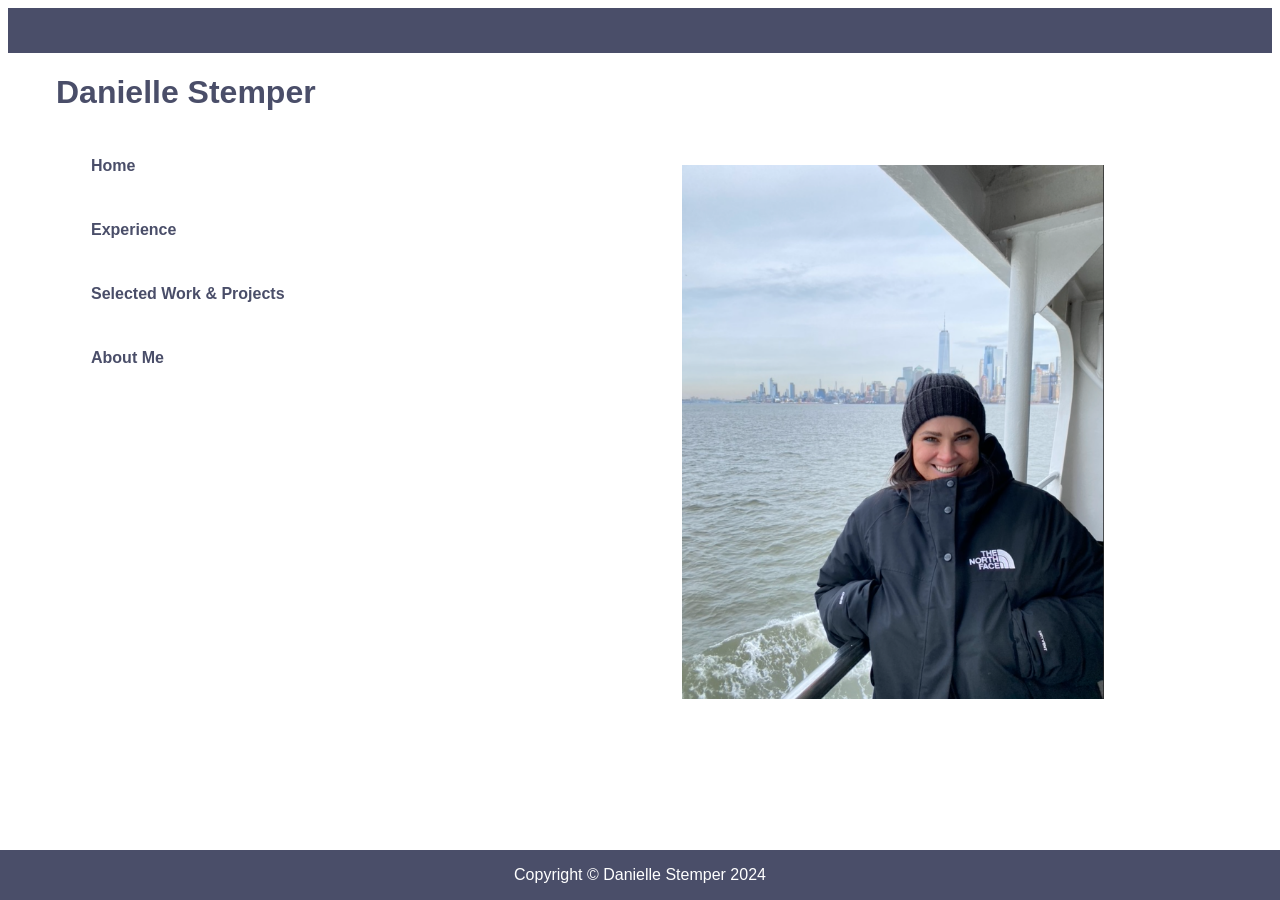
<file: index.html>
<!doctype html>
<html lang="en">
    <head>
        <meta charset="UTF-8">
        <title>Danielle Stemper's Web Basic Assignment - INFO-654-03</title>
        <meta name="description" content="Home page for Danielle's web basics assignment.">
        <link rel="stylesheet" type="text/css" href="style.css">
    </head>

    <body>
        <header>
        </header>
        <div class = "container">
            <div class="row">
                <div class = "column-left">
                    <h1 class="main-title">Danielle Stemper</h1>
                    <figure>
                       <table>
                       <tr>
                           <td><a class="one" href="index.html">Home</a></td>
                       </tr>
                       <tr>
                           <td><a class="one" href="experience.html">Experience</a></td>
                       </tr>
                           <tr>
                           <td><a class="one" href="otherwork.html">Selected Work & Projects</a></td>
                       </tr>
                       <tr>
                           <td><a class="one" href="aboutme.html">About Me</a></td>
                       </tr>
                    </table>
                      </figure>
                </div>
                <div class = "column-right">
                    <figure>
                        <img class="headshot" src="danielle2.png" alt="Photo of a person">
                    </figure>
                </div>
            </div>
            <div class="row">
                <div class="column-1">
                </div>
                <div class="column-2">
                </div>
                <div class="column-3">
                </div>
            </div>
        </div>
        <div class="footer">
            <p id="footer-text">Copyright &copy; Danielle Stemper 2024</p>
        </div>
    </body>
</html>
</file>
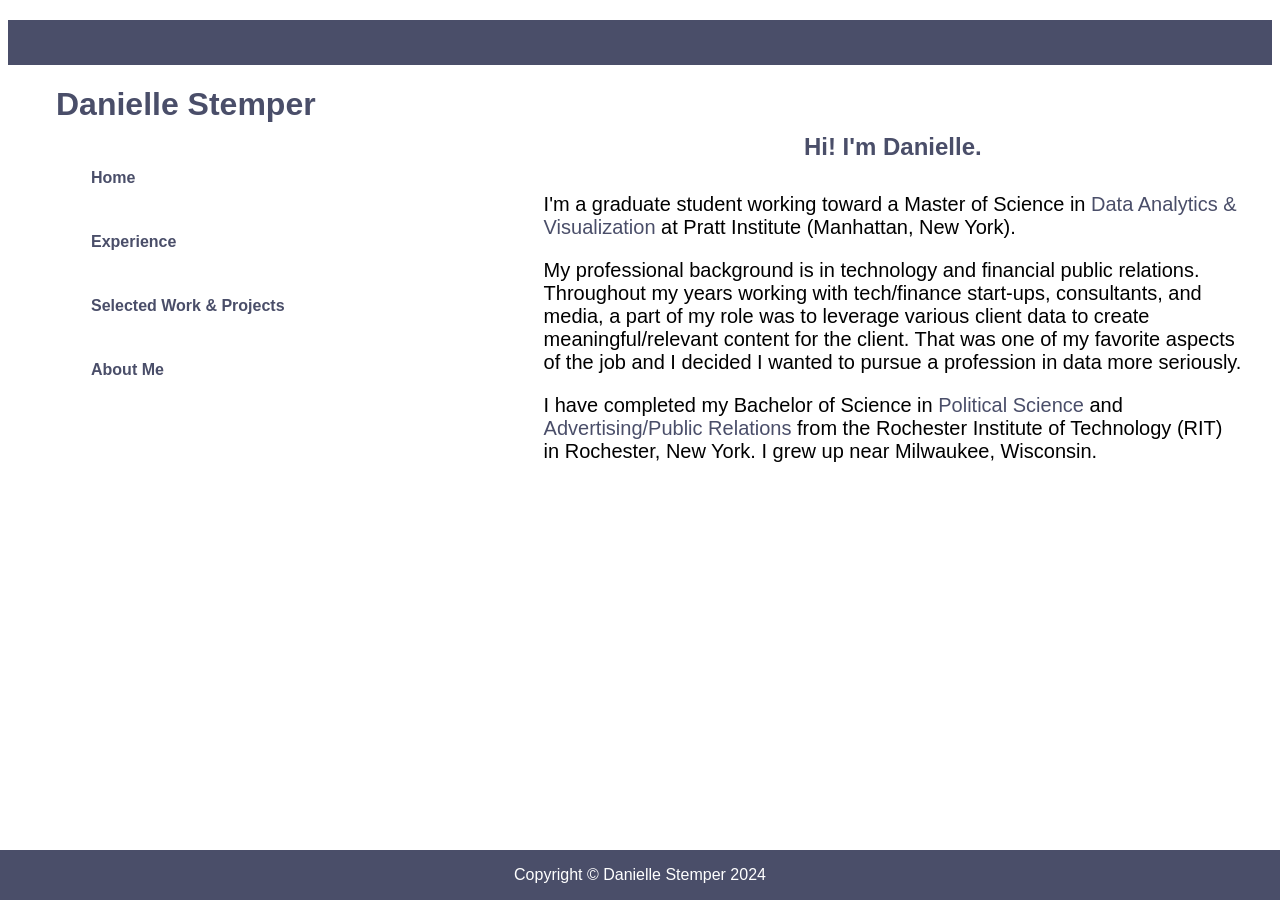
<file: aboutme.html>
<!doctype html>
<html lang="en">
    <head>
        <meta charset="UTF-8">
        <title>Danielle Stemper's Web Basic Assignment - INFO-654-03</title>
        <meta name="description" content="About me page for Danielle's web basics assignment.">
        <link rel="stylesheet" type="text/css" href="style.css">
    </head>

    <body>
        <header>
            <h2></h2>
        </header>
        <div class = "container">
            <div class="row">
                <div class = "column-left">
                    <h1 class="main-title">Danielle Stemper</h1>
                    <figure>
                       <table>
                       <tr>
                           <td><a class="one" href="index.html">Home</a></td>
                       </tr>
                       <tr>
                           <td><a class="one" href="experience.html">Experience</a></td>
                       </tr>
                           <tr>
                           <td><a class="one" href="otherwork.html">Selected Work & Projects</a></td>
                       </tr>
                       <tr>
                           <td><a class="one" href="aboutme.html">About Me</a></td>
                       </tr>
                    </table>
                      </figure>
                </div>
                <div class = "column-right">
                    <h2>Hi! I'm Danielle.</h2>
                    <p class="about-me-text">
                        I'm a graduate student working toward a Master of Science in <a class="three" href="https://www.pratt.edu/information/data-analytics-and-visualization/">Data Analytics & Visualization</a> at Pratt Institute (Manhattan, New York).</p>
                    <p class="about-me-text">My professional background is in technology and financial public relations. Throughout my years working with tech/finance start-ups, consultants, and media, a part of my role was to leverage various client data to create meaningful/relevant content for the client. That was one of my favorite aspects of the job and I decided I wanted to pursue a profession in data more seriously. 
                    <p class="about-me-text">I have completed my Bachelor of Science in <a class="three" href="https://www.rit.edu/study/political-science-bs">Political Science</a> and <a class="three" href="https://www.rit.edu/study/advertising-and-public-relations-bs">Advertising/Public Relations</a> from the Rochester Institute of Technology (RIT) in Rochester, New York. I grew up near Milwaukee, Wisconsin.</p>
                </div>
            </div>
            <div class="row">
                <div class="column-1">
                </div>
                <div class="column-2">
                </div>
                <div class="column-3">
                </div>
            </div>
        </div>
        <div class="footer">
            <p id="footer-text">Copyright &copy; Danielle Stemper 2024</p>
        </div>
    </body>

</html>
</file>
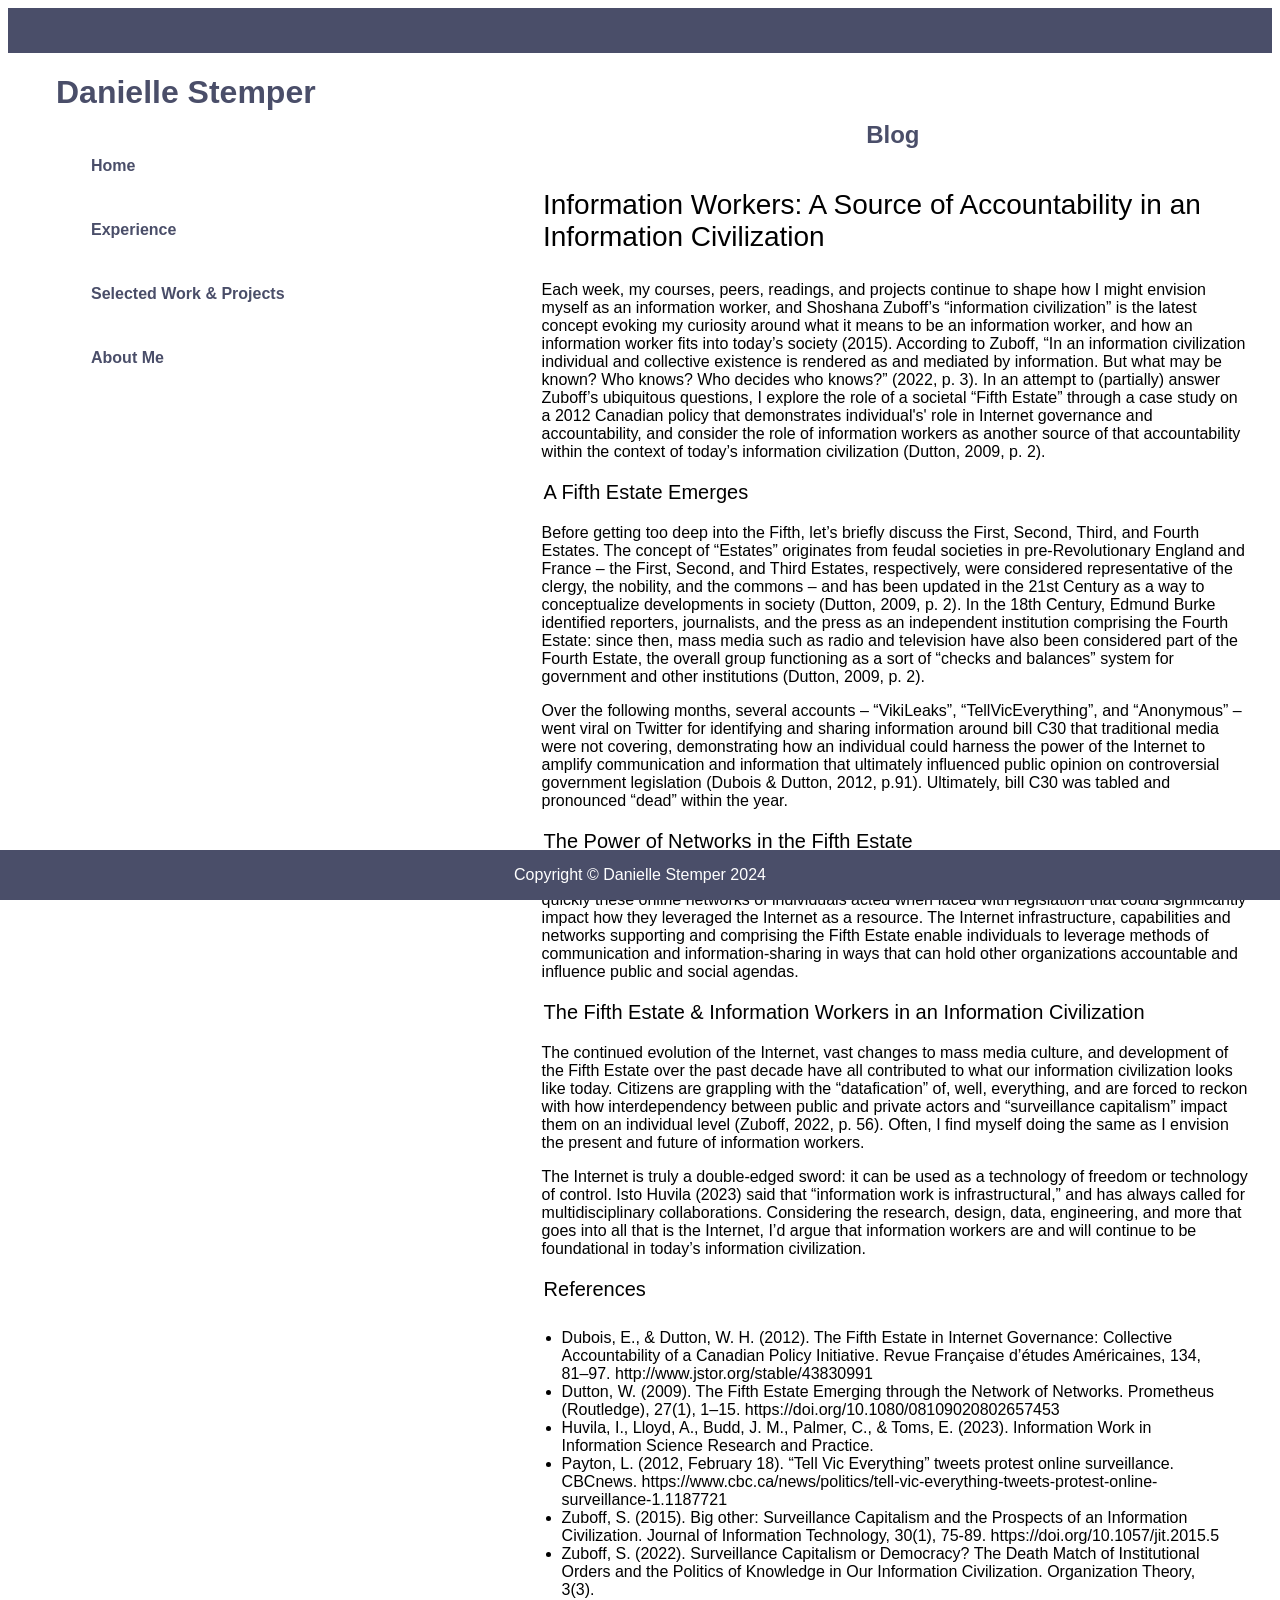
<file: discussion1.html>
<!doctype html>
<html lang="en">
    <head>
        <meta charset="UTF-8">
        <title>Danielle Stemper's Web Basic Assignment - INFO-654-03</title>
        <meta name="description" content="Blog page 1 for Danielle's web basics assignment.">
        <link rel="stylesheet" type="text/css" href="style.css">
    </head>
    <body>
        <header>
        </header>
        <div class = "container">
            <div class="row">
                <div class = "column-left">
                    <h1 class="main-title">Danielle Stemper</h1>
                    <figure>
                       <table>
                       <tr>
                           <td><a class="one" href="index.html">Home</a></td>
                       </tr>
                       <tr>
                           <td><a class="one" href="experience.html">Experience</a></td>
                       </tr>
                           <tr>
                           <td><a class="one" href="otherwork.html">Selected Work & Projects</a></td>
                       </tr>
                       <tr>
                           <td><a class="one" href="aboutme.html">About Me</a></td>
                       </tr>
                    </table>
                      </figure>
                </div>
                <div class = "column-right">
                    <h2 class="about-title">Blog</h2>
                    <p class="blog-title">Information Workers: A Source of Accountability in an Information Civilization</p>
                    <p class="blog-text">Each week, my courses, peers, readings, and projects continue to shape how I might envision myself as an information worker, and Shoshana Zuboff’s “information civilization” is the latest concept evoking my curiosity around what it means to be an information worker, and how an information worker fits into today’s society (2015). According to Zuboff, “In an information civilization individual and collective existence is rendered as and mediated by information. But what may be known? Who knows? Who decides who knows?” (2022, p. 3). In an attempt to (partially) answer Zuboff’s ubiquitous questions, I explore the role of a societal “Fifth Estate” through a case study on a 2012 Canadian policy that demonstrates individual's' role in Internet governance and accountability, and consider the role of information workers as another source of that accountability within the context of today’s information civilization (Dutton, 2009, p. 2).</p>
                    <p class="blog-text-subhead">A Fifth Estate Emerges</p>
                    <p class="blog-text">Before getting too deep into the Fifth, let’s briefly discuss the First, Second, Third, and Fourth Estates. The concept of “Estates” originates from feudal societies in pre-Revolutionary England and France – the First, Second, and Third Estates, respectively, were considered representative of the clergy, the nobility, and the commons – and has been updated in the 21st Century as a way to conceptualize developments in society (Dutton, 2009, p. 2). In the 18th Century, Edmund Burke identified reporters, journalists, and the press as an independent institution comprising the Fourth Estate: since then, mass media such as radio and television have also been considered part of the Fourth Estate, the overall group functioning as a sort of “checks and balances” system for government and other institutions (Dutton, 2009, p. 2).</p>
                    <p class="blog-text">Over the following months, several accounts – “VikiLeaks”, “TellVicEverything”, and “Anonymous” – went viral on Twitter for identifying and sharing information around bill C30 that traditional media were not covering, demonstrating how an individual could harness the power of the Internet to amplify communication and information that ultimately influenced public opinion on controversial government legislation (Dubois & Dutton, 2012, p.91). Ultimately, bill C30 was tabled and pronounced “dead” within the year.</p>
                    <p class="blog-text-subhead">The Power of Networks in the Fifth Estate</p>
                    <p class="blog-text">	What stood out the most to me in Dubois & Dutton’s (2012) case study around bill C30 was how quickly these online networks of individuals acted when faced with legislation that could significantly impact how they leveraged the Internet as a resource. The Internet infrastructure, capabilities and networks supporting and comprising the Fifth Estate enable individuals to leverage methods of communication and information-sharing in ways that can hold other organizations accountable and influence public and social agendas.</p>
                    <p class="blog-text-subhead">The Fifth Estate & Information Workers in an Information Civilization</p>
                    <p class="blog-text">The continued evolution of the Internet, vast changes to mass media culture, and development of the Fifth Estate over the past decade have all contributed to what our information civilization looks like today. Citizens are grappling with the “datafication” of, well, everything, and are forced to reckon with how interdependency between public and private actors and “surveillance capitalism” impact them on an individual level (Zuboff, 2022, p. 56). Often, I find myself doing the same as I envision the present and future of information workers.</p>
                    <p class="blog-text">The Internet is truly a double-edged sword: it can be used as a technology of freedom or technology of control. Isto Huvila (2023) said that “information work is infrastructural,” and has always called for multidisciplinary collaborations. Considering the research, design, data, engineering, and more that goes into all that is the Internet, I’d argue that information workers are and will continue to be foundational in today’s information civilization.</p>
                    <p class="blog-text-subhead">References</p>
                    <ul>
                        <li>Dubois, E., & Dutton, W. H. (2012). The Fifth Estate in Internet Governance: Collective Accountability of a Canadian Policy Initiative. Revue Française d’études Américaines, 134, 81–97. http://www.jstor.org/stable/43830991</li>
                        <li>Dutton, W. (2009). The Fifth Estate Emerging through the Network of Networks. Prometheus (Routledge), 27(1), 1–15. https://doi.org/10.1080/08109020802657453</li>
                        <li>Huvila, I., Lloyd, A., Budd, J. M., Palmer, C., & Toms, E. (2023). Information Work in Information Science Research and Practice.</li>
                        <li>Payton, L. (2012, February 18). “Tell Vic Everything” tweets protest online surveillance. CBCnews. https://www.cbc.ca/news/politics/tell-vic-everything-tweets-protest-online-surveillance-1.1187721</li>
                        <li>Zuboff, S. (2015). Big other: Surveillance Capitalism and the Prospects of an Information Civilization. Journal of Information Technology, 30(1), 75-89. https://doi.org/10.1057/jit.2015.5</li>
                        <li>Zuboff, S. (2022). Surveillance Capitalism or Democracy? The Death Match of Institutional Orders and the Politics of Knowledge in Our Information Civilization. Organization Theory, 3(3).</li>
                    </ul>
                </div>
            </div>
        </div>
        <div class="footer">
            <p id="footer-text">Copyright &copy; Danielle Stemper 2024</p>
        </div>
    </body>
</html>
</file>
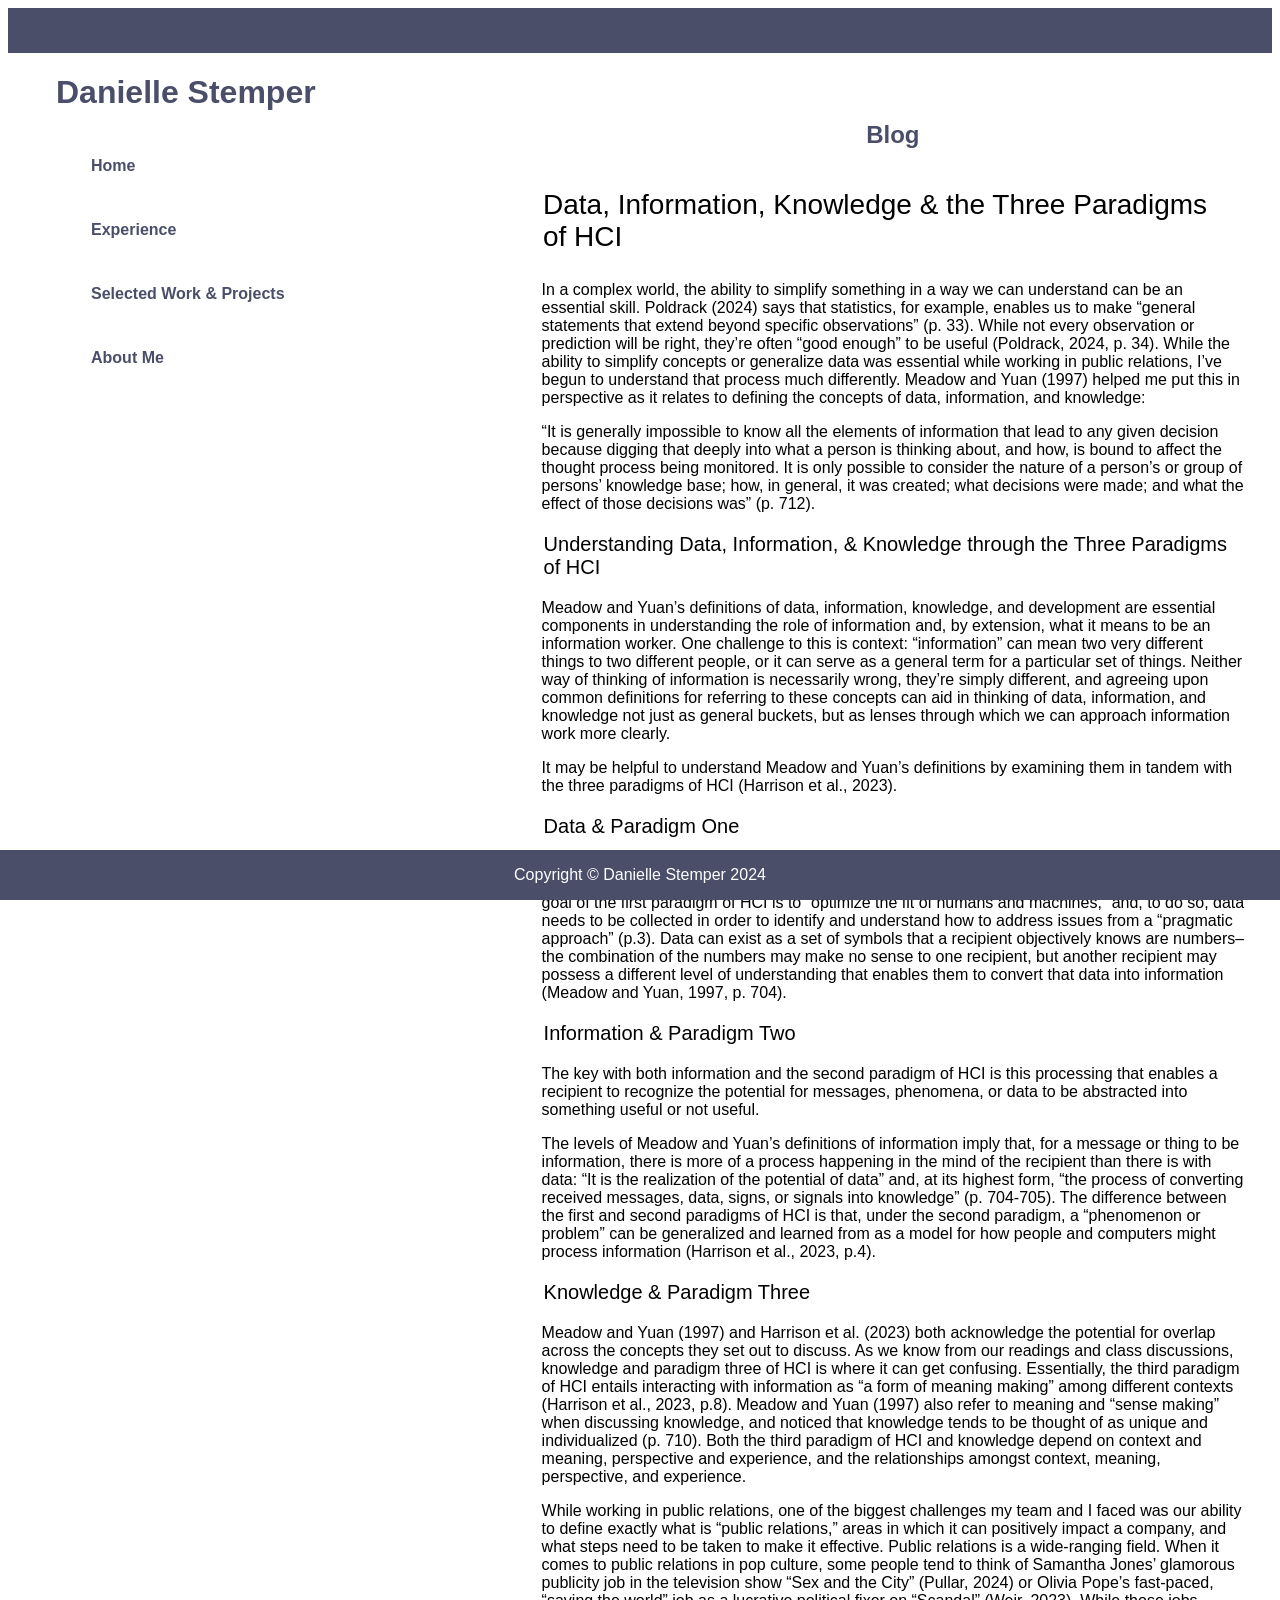
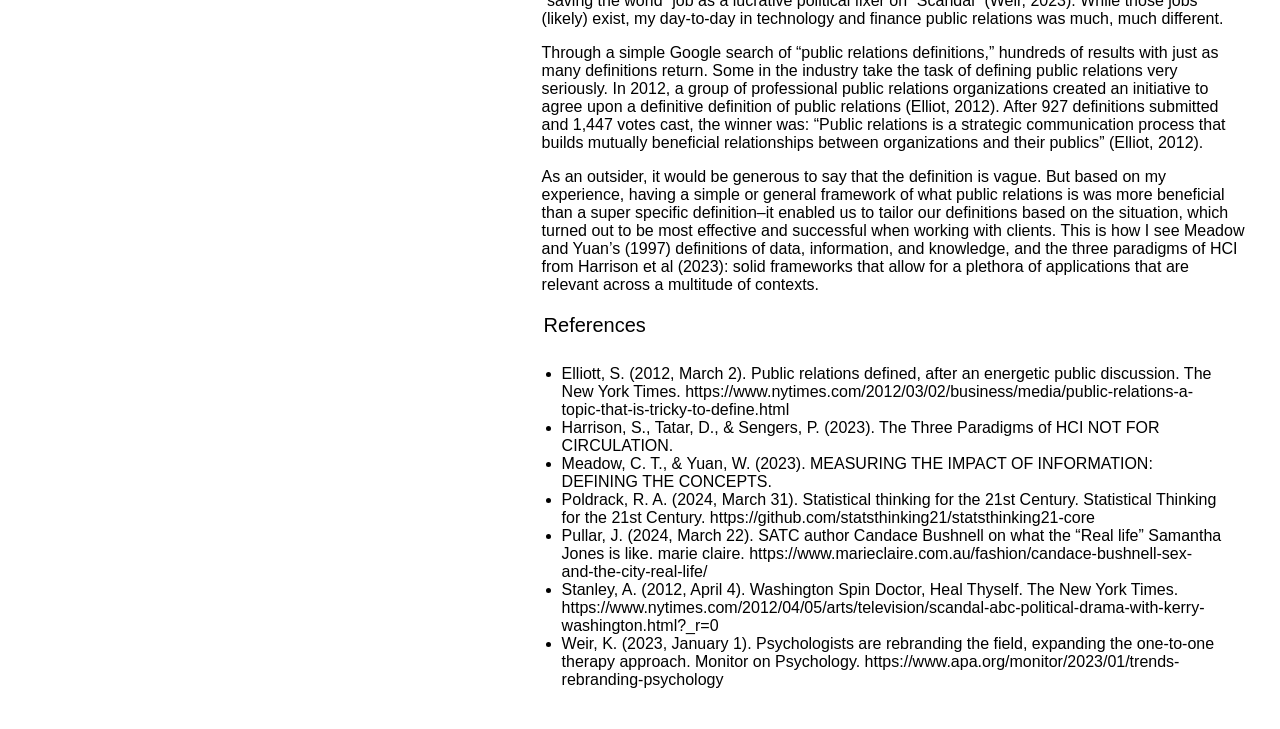
<file: discussion2.html>
<!doctype html>
<html lang="en">
    <head>
        <meta charset="UTF-8">
        <title>Danielle Stemper's Web Basic Assignment - INFO-654-03</title>
        <meta name="description" content="Blog page 2 for Danielle's web basics assignment.">
        <link rel="stylesheet" type="text/css" href="style.css">
    </head>
    <body>
        <header>
        </header>
        <div class = "container">
            <div class="row">
                <div class = "column-left">
                    <h1 class="main-title">Danielle Stemper</h1>
                    <figure>
                       <table>
                       <tr>
                           <td><a class="one" href="index.html">Home</a></td>
                       </tr>
                       <tr>
                           <td><a class="one" href="experience.html">Experience</a></td>
                       </tr>
                           <tr>
                           <td><a class="one" href="otherwork.html">Selected Work & Projects</a></td>
                       </tr>
                       <tr>
                           <td><a class="one" href="aboutme.html">About Me</a></td>
                       </tr>
                    </table>
                      </figure>
                </div>
                <div class = "column-right">
                    <h2 class="about-title">Blog</h2>
                    <p class="blog-title">Data, Information, Knowledge & the Three Paradigms of HCI</p>
                    <p class="blog-text">In a complex world, the ability to simplify something in a way we can understand can be an essential skill. Poldrack (2024) says that statistics, for example, enables us to make “general statements that extend beyond specific observations” (p. 33). While not every observation or prediction will be right, they’re often “good enough” to be useful (Poldrack, 2024, p. 34). While the ability to simplify concepts or generalize data was essential while working in public relations, I’ve begun to understand that process much differently. Meadow and Yuan (1997) helped me put this in perspective as it relates to defining the concepts of data, information, and knowledge:</p>
                    <p class="blog-text">“It is generally impossible to know all the elements of information that lead to any given decision because digging that deeply into what a person is thinking about, and how, is bound to affect the thought process being monitored. It is only possible to consider the nature of a person’s or group of persons’ knowledge base; how, in general, it was created; what decisions were made; and what the effect of those decisions was” (p. 712).</p>
                    <p class="blog-text-subhead">Understanding Data, Information, & Knowledge through the Three Paradigms of HCI</p>
                    <p class="blog-text">Meadow and Yuan’s definitions of data, information, knowledge, and development are essential components in understanding the role of information and, by extension, what it means to be an information worker. One challenge to this is context: “information” can mean two very different things to two different people, or it can serve as a general term for a particular set of things. Neither way of thinking of information is necessarily wrong, they’re simply different, and agreeing upon common definitions for referring to these concepts can aid in thinking of data, information, and knowledge not just as general buckets, but as lenses through which we can approach information work more clearly.</p>
                    <p class="blog-text">It may be helpful to understand Meadow and Yuan’s definitions by examining them in tandem with the three paradigms of HCI (Harrison et al., 2023).</p>
                    <p class="blog-text-subhead">Data & Paradigm One</p>
                    <p class="blog-text">The first and second paradigms of HCI (Harrison et al., 2023, p.11) and certain definitions of “data” are considered “objective” knowledge (Meadow and Yuan, 1997, p.703). Harrison et al. says the goal of the first paradigm of HCI is to “optimize the fit of humans and machines,” and, to do so, data needs to be collected in order to identify and understand how to address issues from a “pragmatic approach” (p.3). Data can exist as a set of symbols that a recipient objectively knows are numbers–the combination of the numbers may make no sense to one recipient, but another recipient may possess a different level of understanding that enables them to convert that data into information (Meadow and Yuan, 1997, p. 704).</p>
                    <p class="blog-text-subhead">Information & Paradigm Two</p>
                    <p class="blog-text">The key with both information and the second paradigm of HCI is this processing that enables a recipient to recognize the potential for messages, phenomena, or data to be abstracted into something useful or not useful.</p>
                    <p class="blog-text">The levels of Meadow and Yuan’s definitions of information imply that, for a message or thing to be information, there is more of a process happening in the mind of the recipient than there is with data: “It is the realization of the potential of data” and, at its highest form, “the process of converting received messages, data, signs, or signals into knowledge” (p. 704-705). The difference between the first and second paradigms of HCI is that, under the second paradigm, a “phenomenon or problem” can be generalized and learned from as a model for how people and computers might process information (Harrison et al., 2023, p.4).</p>
                    <p class="blog-text-subhead">Knowledge & Paradigm Three</p>
                    <p class="blog-text">Meadow and Yuan (1997) and Harrison et al. (2023) both acknowledge the potential for overlap across the concepts they set out to discuss. As we know from our readings and class discussions, knowledge and paradigm three of HCI is where it can get confusing. Essentially, the third paradigm of HCI entails interacting with information as “a form of meaning making” among different contexts (Harrison et al., 2023, p.8). Meadow and Yuan (1997) also refer to meaning and “sense making” when discussing knowledge, and noticed that knowledge tends to be thought of as unique and individualized (p. 710). Both the third paradigm of HCI and knowledge depend on context and meaning, perspective and experience, and the relationships amongst context, meaning, perspective, and experience.</p>
                    <p class="blog-text">While working in public relations, one of the biggest challenges my team and I faced was our ability to define exactly what is “public relations,” areas in which it can positively impact a company, and what steps need to be taken to make it effective. Public relations is a wide-ranging field. When it comes to public relations in pop culture, some people tend to think of Samantha Jones’ glamorous publicity job in the television show “Sex and the City” (Pullar, 2024) or Olivia Pope’s fast-paced, “saving the world” job as a lucrative political fixer on “Scandal” (Weir, 2023). While those jobs (likely) exist, my day-to-day in technology and finance public relations was much, much different.</p>
                    <p class="blog-text">Through a simple Google search of “public relations definitions,” hundreds of results with just as many definitions return. Some in the industry take the task of defining public relations very seriously. In 2012, a group of professional public relations organizations created an initiative to agree upon a definitive definition of public relations (Elliot, 2012). After 927 definitions submitted and 1,447 votes cast, the winner was: “Public relations is a strategic communication process that builds mutually beneficial relationships between organizations and their publics” (Elliot, 2012).</p>
                    <p class="blog-text">As an outsider, it would be generous to say that the definition is vague. But based on my experience, having a simple or general framework of what public relations is was more beneficial than a super specific definition–it enabled us to tailor our definitions based on the situation, which turned out to be most effective and successful when working with clients. This is how I see Meadow and Yuan’s (1997) definitions of data, information, and knowledge, and the three paradigms of HCI from Harrison et al (2023): solid frameworks that allow for a plethora of applications that are relevant across a multitude of contexts.</p>
                    <p class="blog-text-subhead">References</p>
                    <ul>
                        <li>Elliott, S. (2012, March 2). Public relations defined, after an energetic public discussion. The New York Times. https://www.nytimes.com/2012/03/02/business/media/public-relations-a-topic-that-is-tricky-to-define.html</li>
                        <li>Harrison, S., Tatar, D., & Sengers, P. (2023). The Three Paradigms of HCI NOT FOR CIRCULATION.</li>
                        <li>Meadow, C. T., & Yuan, W. (2023). MEASURING THE IMPACT OF INFORMATION: DEFINING THE CONCEPTS.</li>
                        <li>Poldrack, R. A. (2024, March 31). Statistical thinking for the 21st Century. Statistical Thinking for the 21st Century. https://github.com/statsthinking21/statsthinking21-core</li>
                        <li>Pullar, J. (2024, March 22). SATC author Candace Bushnell on what the “Real life” Samantha Jones is like. marie claire. https://www.marieclaire.com.au/fashion/candace-bushnell-sex-and-the-city-real-life/</li>
                        <li>Stanley, A. (2012, April 4). Washington Spin Doctor, Heal Thyself. The New York Times. https://www.nytimes.com/2012/04/05/arts/television/scandal-abc-political-drama-with-kerry-washington.html?_r=0</li>
                        <li>Weir, K. (2023, January 1). Psychologists are rebranding the field, expanding the one-to-one therapy approach. Monitor on Psychology. https://www.apa.org/monitor/2023/01/trends-rebranding-psychology</li>
                    </ul>  
                </div>
            </div>
        </div>
        <div class="footer">
            <p id="footer-text">Copyright &copy; Danielle Stemper 2024</p>
        </div>
    </body>
</html>
</file>
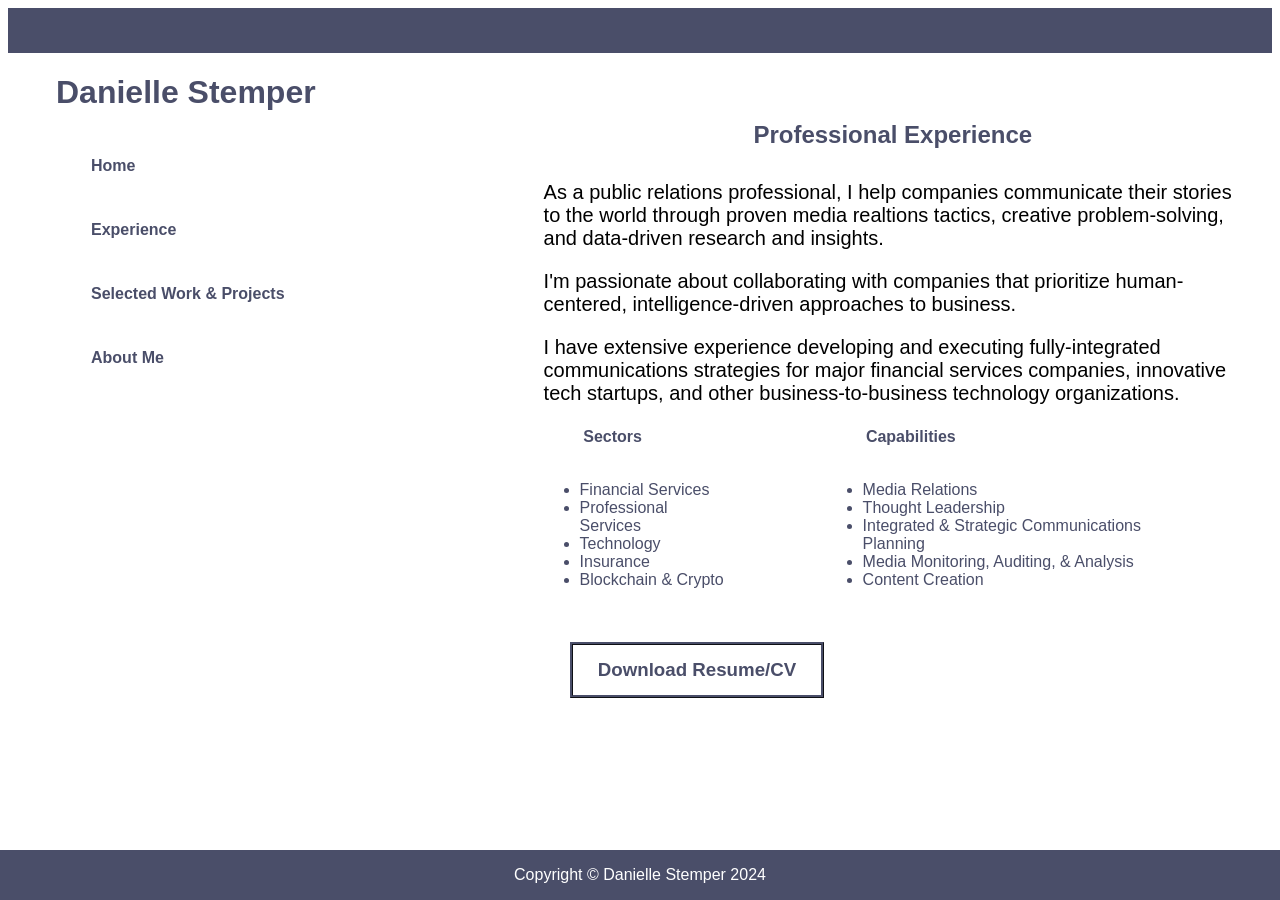
<file: experience.html>
<!doctype html>
<html lang="en">
    <head>
        <meta charset="UTF-8">
        <title>Danielle Stemper's Web Basic Assignment - INFO-654-03</title>
        <meta name="description" content="Professional experience page for Danielle's web basics assignment.">
        <link rel="stylesheet" type="text/css" href="style.css">
    </head>
    <body>
        <header>
        </header>
        <div class = "container">
            <div class="row">
                <div class = "column-left">
                    <h1 class="main-title">Danielle Stemper</h1>
                    <figure>
                       <table>
                       <tr>
                           <td><a class="one" href="index.html">Home</a></td>
                       </tr>
                       <tr>
                           <td><a class="one" href="experience.html">Experience</a></td>
                       </tr>
                           <tr>
                           <td><a class="one" href="otherwork.html">Selected Work & Projects</a></td>
                       </tr>
                       <tr>
                           <td><a class="one" href="aboutme.html">About Me</a></td>
                       </tr>
                    </table>
                      </figure>
                </div>
                <div class = "column-right">
                    <h2 class="about-title">Professional Experience</h2>
                    <p class="experience-text">As a public relations professional, I help companies communicate their stories to the world through proven media realtions tactics, creative problem-solving, and data-driven research and insights.
                    </p>
                    <p class="experience-text">I'm passionate about collaborating with companies that prioritize human-centered, intelligence-driven approaches to business.</p>
                    <p class="experience-text">I have extensive experience developing and executing fully-integrated communications strategies for major financial services companies, innovative tech startups, and other business-to-business technology organizations.</p>
                    <table id="table-sectors">
                        <tr>
                            <th id="sectors">Sectors</th>
                            <th id="capabilities">Capabilities</th>
                        </tr>
                        <tr>
                            <td>
                                <ul>
                                    <li>Financial Services</li> <li>Professional Services</li>
                                    <li>Technology</li>
                                    <li>Insurance</li>
                                    <li>Blockchain & Crypto</li>
                                </ul>
                            </td>
                            <td>
                                <ul>
                                    <li>Media Relations</li>
                                    <li>Thought Leadership</li>
                                    <li>Integrated & Strategic Communications Planning</li>
                                    <li>Media Monitoring, Auditing, & Analysis</li>
                                    <li>Content Creation</li>
                                </ul>
                        </tr>
                    </table>
                    <h3><a class="two" href="2024resume.pdf">Download Resume/CV</a></h3>
                </div>
            </div>
        </div>
        <div class="footer">
            <p id="footer-text">Copyright &copy; Danielle Stemper 2024</p>
        </div>
    </body>
</html>
</file>
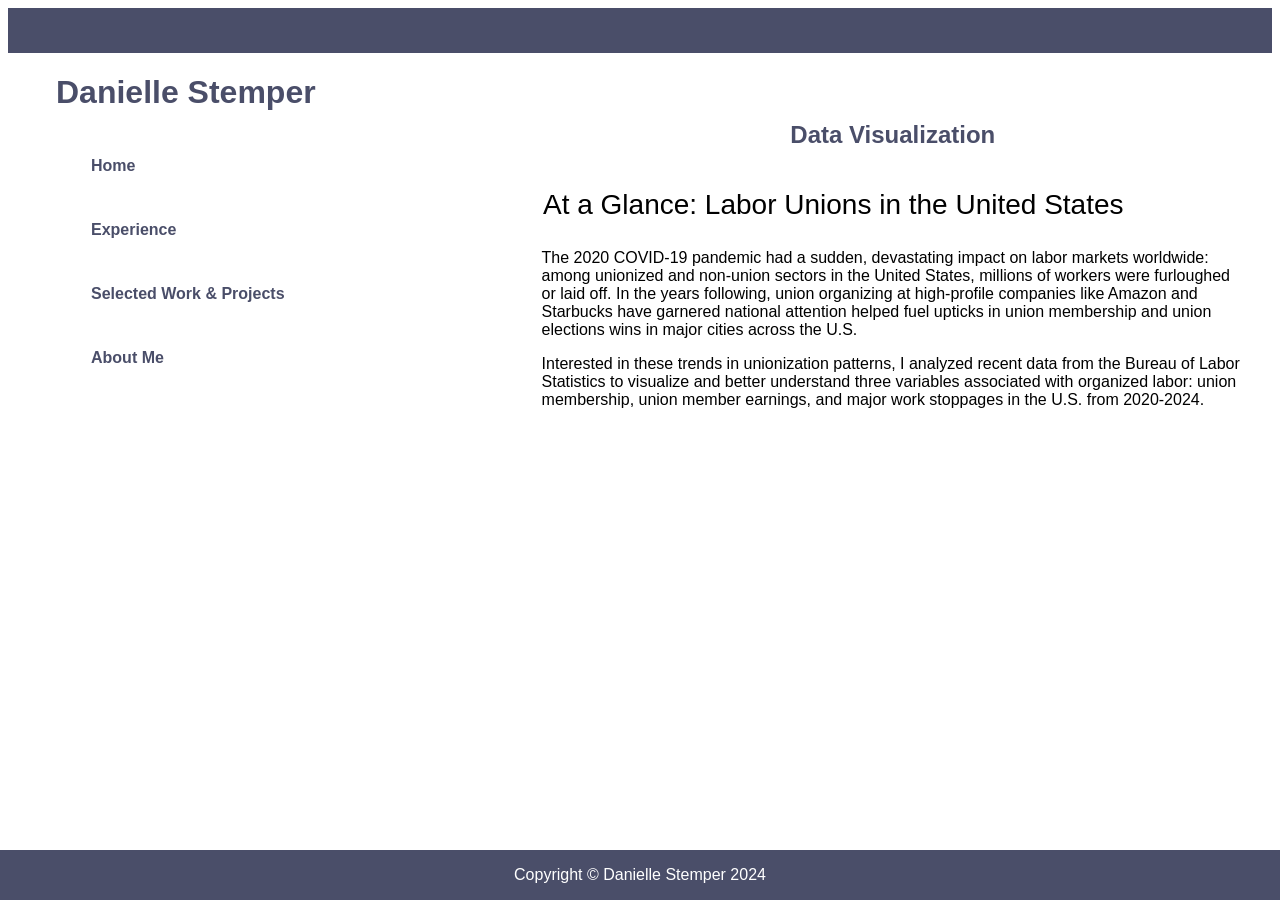
<file: labor_union_viz.html>
<!doctype html>
<html lang="en">
    <head>
        <meta charset="UTF-8">
        <title>Danielle Stemper's Web Basic Assignment - INFO-654-03</title>
        <meta name="description" content="Embedded visualizations for Danielle's Info Viz lab assignment">
        <link rel="stylesheet" type="text/css" href="style.css">
    </head>
    <body>
        <header>
        </header>
        <div class = "container">
            <div class="row">
                <div class = "column-left">
                    <h1 class="main-title">Danielle Stemper</h1>
                    <figure>
                       <table>
                       <tr>
                           <td><a class="one" href="index.html">Home</a></td>
                       </tr>
                       <tr>
                           <td><a class="one" href="experience.html">Experience</a></td>
                       </tr>
                           <tr>
                           <td><a class="one" href="otherwork.html">Selected Work & Projects</a></td>
                       </tr>
                       <tr>
                           <td><a class="one" href="aboutme.html">About Me</a></td>
                       </tr>
                    </table>
                      </figure>
                </div>
                <div class = "column-right">
                    <h2 class="about-title">Data Visualization</h2>
                    <p class="blog-title">At a Glance: Labor Unions in the United States</p>
                    <p class="blog-text">The 2020 COVID-19 pandemic had a sudden, devastating impact on labor markets worldwide: among unionized and non-union sectors in the United States, millions of workers were furloughed or laid off. In the years following, union organizing at high-profile companies like Amazon and Starbucks have garnered national attention helped fuel upticks in union membership and union elections wins in major cities across the U.S.
                    
                    <p class="blog-text">Interested in these trends in unionization patterns, I analyzed recent data from the Bureau of Labor Statistics to visualize and better understand three variables associated with organized labor: union membership, union member earnings, and major work stoppages in the U.S. from 2020-2024.</p>
                    <div class='tableauPlaceholder' id='viz1742408458294' style='position: relative'><noscript><a href='#'><img alt=' ' src='https:&#47;&#47;public.tableau.com&#47;static&#47;images&#47;La&#47;LaborUnionMembershipMedianSalaryandWorkStoppages2020-2024&#47;Comparison-bar&#47;1_rss.png' style='border: none' /></a></noscript><object class='tableauViz'  style='display:none;'><param name='host_url' value='https%3A%2F%2Fpublic.tableau.com%2F' /> <param name='embed_code_version' value='3' /> <param name='site_root' value='' /><param name='name' value='LaborUnionMembershipMedianSalaryandWorkStoppages2020-2024&#47;Comparison-bar' /><param name='tabs' value='yes' /><param name='toolbar' value='yes' /><param name='static_image' value='https:&#47;&#47;public.tableau.com&#47;static&#47;images&#47;La&#47;LaborUnionMembershipMedianSalaryandWorkStoppages2020-2024&#47;Comparison-bar&#47;1.png' /> <param name='animate_transition' value='yes' /><param name='display_static_image' value='yes' /><param name='display_spinner' value='yes' /><param name='display_overlay' value='yes' /><param name='display_count' value='yes' /><param name='language' value='en-US' /><param name='filter' value='publish=yes' /></object></div>                <script type='text/javascript'>                    var divElement = document.getElementById('viz1742408458294');                    var vizElement = divElement.getElementsByTagName('object')[0];                    if ( divElement.offsetWidth > 800 ) { vizElement.style.width='100%';vizElement.style.height=(divElement.offsetWidth*0.75)+'px';} else if ( divElement.offsetWidth > 500 ) { vizElement.style.width='100%';vizElement.style.height=(divElement.offsetWidth*0.75)+'px';} else { vizElement.style.width='100%';vizElement.style.minHeight='1000px';vizElement.style.maxHeight=(divElement.offsetWidth*1.77)+'px';}                     var scriptElement = document.createElement('script');                    scriptElement.src = 'https://public.tableau.com/javascripts/api/viz_v1.js';                    vizElement.parentNode.insertBefore(scriptElement, vizElement);                </script>
                </div>
            </div>
        </div>
        <div class="footer">
            <p id="footer-text">Copyright &copy; Danielle Stemper 2024</p>
        </div>
    </body>
</html>
</file>
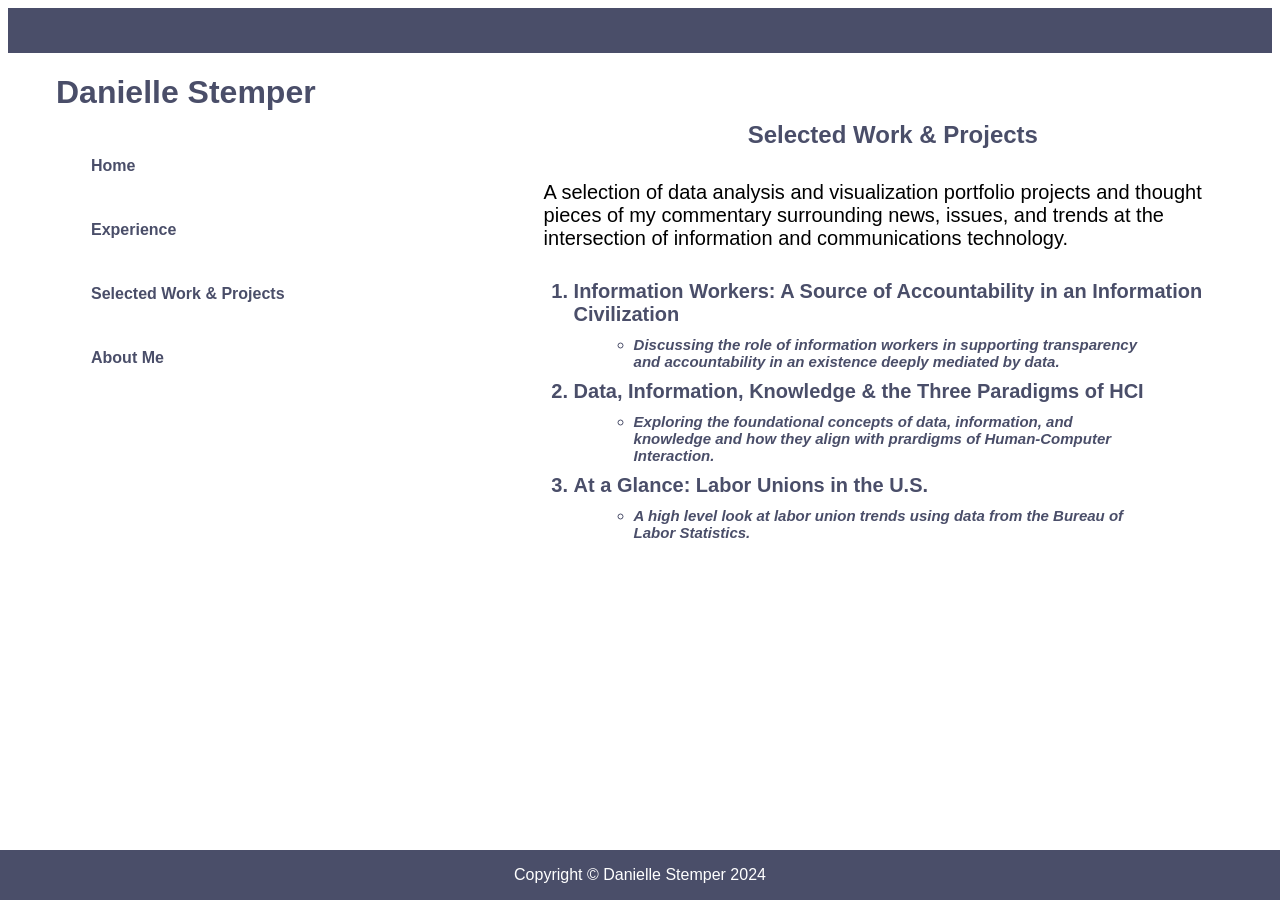
<file: otherwork.html>
<!doctype html>
<html lang="en">
    <head>
        <meta charset="UTF-8">
        <title>Danielle Stemper's Web Basic Assignment - INFO-654-03</title>
        <meta name="description" content="Other work page for Danielle's web basics assignment.">
        <link rel="stylesheet" type="text/css" href="style.css">
    </head>
    <body>
        <header>
        </header>
        <div class = "container">
            <div class="row">
                <div class = "column-left">
                    <h1 class="main-title">Danielle Stemper</h1>
                    <figure>
                       <table>
                       <tr>
                           <td><a class="one" href="index.html">Home</a></td>
                       </tr>
                       <tr>
                           <td><a class="one" href="experience.html">Experience</a></td>
                       </tr>
                           <tr>
                           <td><a class="one" href="otherwork.html">Selected Work & Projects</a></td>
                       </tr>
                       <tr>
                           <td><a class="one" href="aboutme.html">About Me</a></td>
                       </tr>
                    </table>
                      </figure>
                </div>
                <div class = "column-right">
                    <h2 class="about-title">Selected Work & Projects</h2>
                    <p class="experience-text">A selection of data analysis and visualization portfolio projects and thought pieces of my commentary surrounding news, issues, and trends at the intersection of information and communications technology.</p>
                        <ol>
                            <li><a class="four" href="discussion1.html">Information Workers: A Source of Accountability in an Information Civilization</a>
                                <ul>
                                    <li class="nest-item">Discussing the role of information workers in supporting transparency and accountability in an existence deeply mediated by data.</li>
                                </ul>
                            </li>
                            <li><a class="four" href="discussion2.html">Data, Information, Knowledge & the Three Paradigms of HCI</a>
                            <ul>
                                <li class="nest-item">Exploring the foundational concepts of data, information, and knowledge and how they align with prardigms of Human-Computer Interaction.</li>
                            </ul>
                            </li>
                            <li><a class="four" href="labor_union_viz.html">At a Glance: Labor Unions in the U.S.</a>
                                <ul>
                                    <li class="nest-item">A high level look at labor union trends using data from the Bureau of Labor Statistics.</li>
                                </ul>
                            </li>
                        </ol>
                </div>
            </div>
        </div>
        <div class="footer">
            <p id="footer-text">Copyright &copy; Danielle Stemper 2024</p>
        </div>
    </body>
</html>
</file>
<file: style.css>
header {
    margin: 0;
    padding: 0;
    height: 5vh;
    background-color: #4a4e69;}
h2 {
    text-align: center;
    font-family: sans-serif;
    padding-top: 2em;
    padding-bottom: .5em;
    color: #4a4e69}

h3 {
    text-align: left;
    font-family: sans-serif;
    padding-left: 3em;}

.row {display: flex;}

.column-left {
    width: 40vw;
    height: auto;
    float: left;}

.column-right {
    width: 60vw;
    height: auto;
    float: right;
    padding-bottom: .5em}

.column-1 {
    width: 30vw;
    height: auto;
    float:left;}

.column-2 {
    width: 60vw;
    height: auto;
    float:left;
    display: block;}

.column-3 {
    width: 10vw;
    height: auto;
    float:right;}

.headshot {
    width: 33vw;
    margin: auto;
    display: block;
    padding-top: 6em;}

.main-title {
    text-align: left;
    font-family: helvetica, sans-serif;
    padding-left: 1.5em;
    padding-right: 1em;
    color: #4a4e69;}

p {font-family: helvetica;}

p.blog-title {
    padding-left: 1.05em;
    padding-right: 1.5em;
    font-size: 1.75em;}

p.blog-text-subhead {
    padding-left: 1.5em;
    padding-right: 1.5em;
        font-size: 1.25em;}

p.blog-text {
    padding-left: 1.75em;
    padding-right: 1.5em;}

.about-title {
    padding-left: 1em;
    padding-right: 1em;}

#about-us-text {
    text-align: justify;
    padding-left: 1.5em;
    padding-right: 1.5em;
    font-size: 1.25em;}

.experience-text {
    padding-left: 1.5em;
    padding-right: 1.5em;
    font-size: 1.25em;}

.about-me-text {
    padding-left: 1.5em;
    padding-right: 1.5em;
    font-size: 1.25em;}

.footer {
    position: fixed;
    left: 0;
    bottom: 0;
    width: 100%;
    color: #FFFFFF;
    background-color: #4a4e69;
    text-align: center;}

th {
    font-family: sans-serif;
    color: #4a4e69}

#sectors {
    padding-right: 5.5em;}

#capabilities {
    padding-right: 15.5em;}

td {
    padding-left: 1em;
    padding-right: 1em;
    padding-top: 0.5em;
    padding-bottom: 0.5em;
    font-family: helvetica, sans-serif;
    color: #4a4e69}

ul {
    font-family: helvetica, sans-serif;
    padding-left: 3em;
    padding-right: 3em;
    padding-top: 0.5em;
    padding-bottom: 0.5em;
    font-family: helvetica, sans-serif;}

ol {
    padding-left: 3em;
    padding-right: 3em;
    padding-top: 0.5em;
    padding-bottom: 0.5em;
    font-family: helvetica, sans-serif;
    color: #4a4e69;
    font-size: 1.25em;
    font-weight: bold;}

li.nest-item {
    font-size: .75em;
    font-style: italic;}

a.one:link, a.one:visited {
    background-color: #FFFFFF;
    color: #4a4e69;
    padding: 14px 25px;
    text-align: center;
    text-decoration: none;
    display: inline-block;
    font-weight: bold;
    font-family: helvetica, sans-serif;
    border: none;}

a.one:hover {
    color: #FFFFFF;
    background-color: #4a4e69;
    padding: 14px 25px;}

a.two:link, a.two:visited {
    background-color: #FFFFFF;
    color: #4a4e69;
    padding: 14px 25px;
    text-align: center;
    text-decoration: none;
    display: inline-block;
    font-weight: bold;
    border: ridge;
    border-color: #4a4e69;}

a.two:hover {
    color: #FFFFFF;
    background-color: #4a4e69;}

a.three:link, a.three:visited {
    color: #4a4e69;
    text-decoration: none;}

a.three:hover {
    background-color: #d8d8d8;}

a.four:link, a.four:visited {
    color: #4a4e69;
    text-decoration: none;
    font-size: 1em;}

a.four:hover {
    background-color: #d8d8d8;}
</file>
